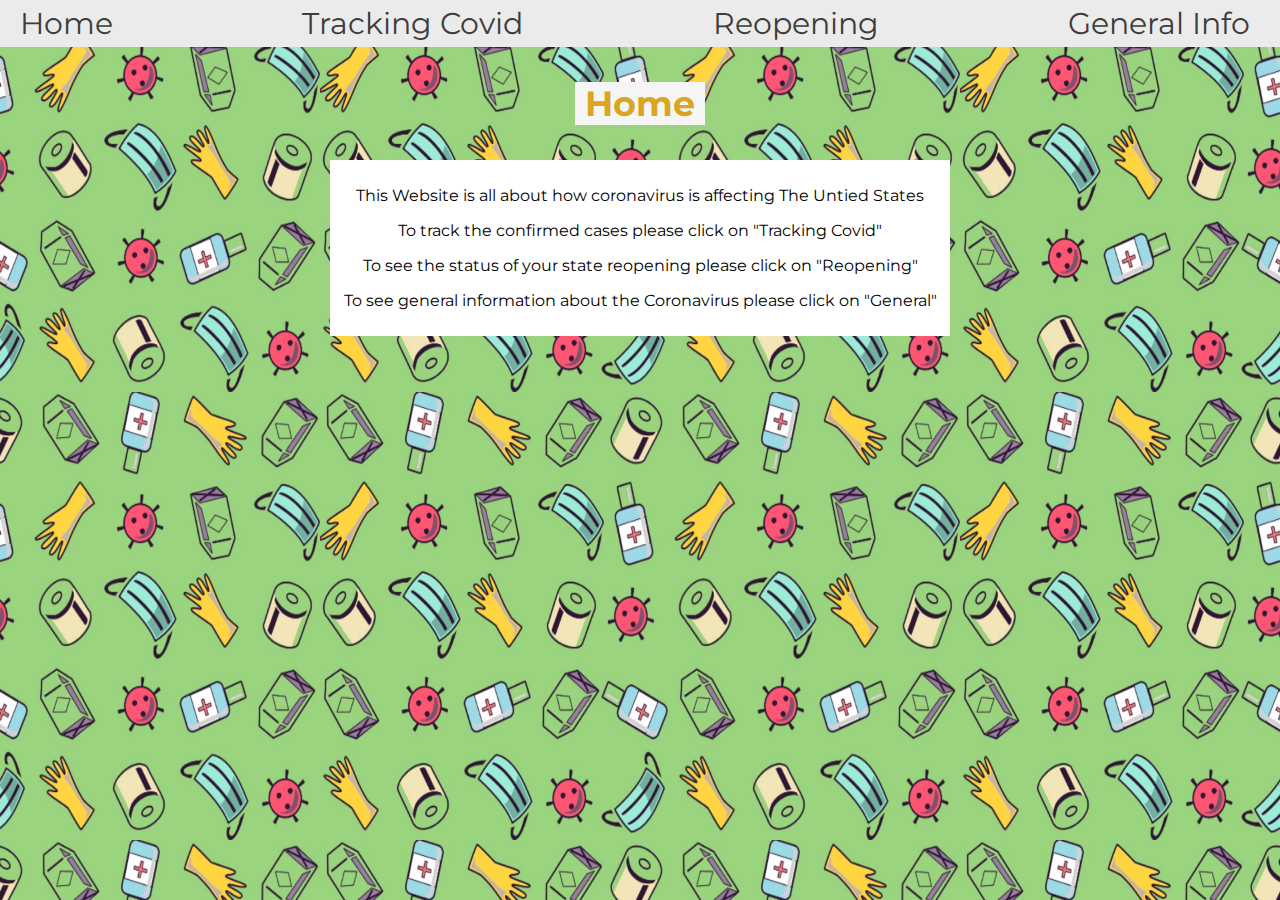
<file: index.html>
<!DOCTYPE html>
<html>
<head>
    <link rel="stylesheet" href="lib/style.css">
    <link href="https://fonts.googleapis.com/css2?family=Montserrat:wght@300&display=swap" rel="stylesheet">
    <title>Coronavirus Page</title>
    
</head>
<body>
    <div class="menu">
        <div class="options">
            <div>
                <a href="index.html" class="option">Home</a>
            </div>
            
            <div>
                <a href="tracking.html" class="option">Tracking Covid</a>
            </div>
            
            <div>
                <a href="reopen.html" class="option">Reopening</a>
            </div>
            
            <div>
                <a href="general.html" class="option">General Info</a>
            </div>
  
        </div>
    </div>
    <div class="topSection">
        <h3>Home</h3>
    </div>
    <div class="box">
        <p>This Website is all about how coronavirus is affecting The Untied States</p>
        <p>To track the confirmed cases please click on "Tracking Covid"</p>
        <p>To see the status of your state reopening please click on "Reopening"</p>
        <p>To see general information about the Coronavirus please click on "General"</p>
    </div>
</body>
</html>
</file>
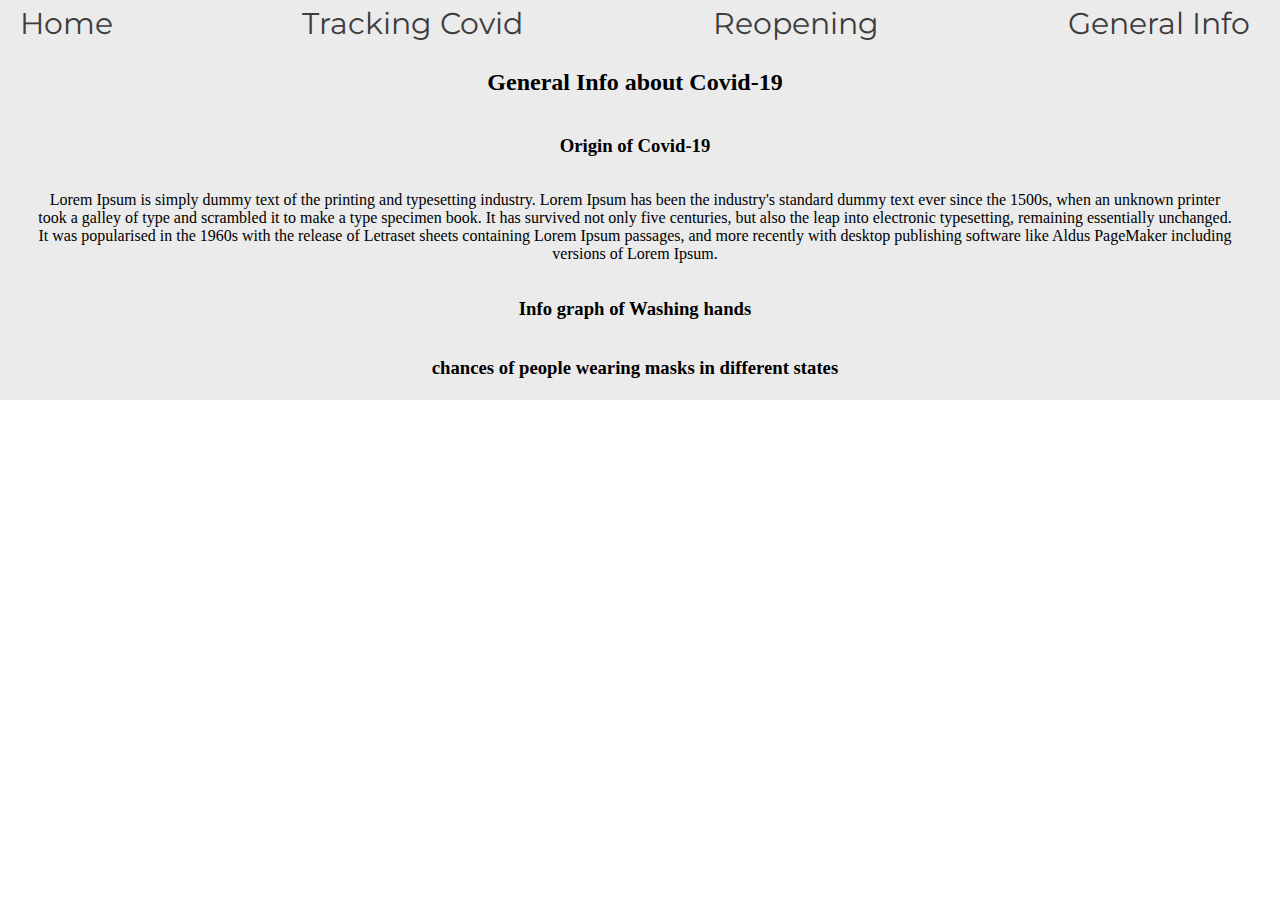
<file: general.html>
<!DOCTYPE html>
<html>
<head>
    <link rel="stylesheet" href="lib/general.css">
    <link href="https://fonts.googleapis.com/css2?family=Montserrat:wght@300&display=swap" rel="stylesheet">
    <title>Coronavirus Page</title>
</head>
<body>
    <div class="menu">
        <div class="options">
            <div>
                <a href="index.html" class="option">Home</a>
            </div>
            <div>
                <a href="tracking.html" class="option">Tracking Covid</a>
            </div>
            <div>
                <a href="reopen.html" class="option">Reopening</a>
            </div>
            <div>
                <a href="general.html" class="option">General Info</a>
            </div>
        </div>
        
    <div class="geninfo">
        <div class="gninfo">
            <div>
                <h2>General Info about Covid-19</h2>
            </div>
            <div>
                <h3>Origin of Covid-19</h3>
            </div>
            <div>
                <p>Lorem Ipsum is simply dummy text of the printing and typesetting industry.
                    Lorem Ipsum has been the industry's standard dummy text ever since the 1500s, when an unknown printer took a galley of type and scrambled it to make a type specimen book.
                    It has survived not only five centuries, but also the leap into electronic typesetting, remaining essentially unchanged.
                    It was popularised in the 1960s with the release of Letraset sheets containing Lorem Ipsum passages, and more recently with desktop publishing software like Aldus PageMaker including versions of Lorem Ipsum.</p>
            </div>
            <div>
                <h3>Info graph of Washing hands</h3>
            </div>
            <div>
                <h3>chances of people wearing masks in different states</h3>
            </div>
        </div>
    </div>
</body>
</html>
</file>
<file: lib/style.css>
@media(max-width:580px) {
    .mainPageImages {
        flex-direction: column;
    }
    .midSection {
        display: flex;
        flex-direction: column;
    }
    .midSection img {
        width: 100%;
    }
    body {
        background-position: center;
    }
}
.menu {
    background-color:rgb(235, 235, 235);
    padding-left: 20px;
    padding-right: 30px;
}
.options {
    display: flex;
    flex-direction: row;
    justify-content: space-between;
    text-align: center;
    flex-wrap: nowrap;
    padding-top: 5px;
    padding-bottom: 5px;
}
.option {
    text-decoration: none;
    color: rgb(61, 61, 61);
    font-family: 'Montserrat', sans-serif;
    font-size: 30px;
}
body{
    background-image: url("/images/background.jpg");
    background-size: 640px 448px;
    font-family: 'Montserrat', sans-serif;
    background-position: center;
    margin: 0px;
}

h3 {
    background-color: whitesmoke;
}
.topSection {
    margin:auto;
    text-align: center;
    background-color: white;
    color:goldenrod;
    font-size: 30px;
    width: 130px;
}
.box {
    margin:auto;
    text-align: center;
    background-color: white;
    width: 600px;
    padding: 10px;
}
/*.intro {
    display: flex;
    flex-direction: column;
    justify-content: flex-end;
    text-align: center;
    height: 75vh;
    color:goldenrod;
    padding-bottom: 30px;
}
.mainPage {
    display: flex;
    justify-content: center;
    flex-direction: column;
    text-align: center;
    background-color:whitesmoke;
    padding:30px;
}
.mainPageImages {
    display: flex;
    justify-content: space-around;
}
.mainPageImages img {
    width: 100%;
}
.topSection {
    text-align: center;
    font-size: 30px;
    color: goldenrod;
}
.midSection {
    display:flex;
}
.infoSection {
    display: flex;
    flex-direction: column;
    padding-right: 20px;
    padding-left: 20px;
    font-size: 25px;
}
.gray {
    background-color: rgb(61, 61, 61);
    padding: 20px;
    color: white;
    padding: 30px;

}
.white {
    background-color: whitesmoke;
    padding: 20px;
    color: rgb(61,61,61);
    padding: 30px;
}
.imgSection {
    width: 33%;
    height: 33%;
}*/
</file>
<file: lib/general.css>
.menu {
    background-color:rgb(235, 235, 235);
    padding-left: 20px;
    padding-right: 30px;
}
.options {
    display: flex;
    flex-direction: row;
    justify-content: space-between;
    text-align: center;
    flex-wrap: nowrap;
    padding-top: 5px;
    padding-bottom: 5px;
}

.option {
    text-decoration: none;
    color: rgb(61, 61, 61);
    font-family: 'Montserrat', sans-serif;
    font-size: 30px;
}
.gninfo{
    text-decoration: none;
    display: flex;
    flex-direction: column;
    justify-content: space-between;
    text-align: center;
    flex-wrap: nowrap;
    padding-top: 2px;
    padding-bottom: 2px;
    padding-left: 15px;
    padding-right: 15px;
    margin: 0px;
}
.genbox{
    text-decoration: none;
    color: goldenrod;
    font-size: 30px;

}
.genorbox{
    text-decoration: none;
    background-color: limegreen;
    font-size: 15px;
    border-radius: 10px;
    border: solid;
    margin-bottom: 10px;

}
.genwashbox{
    border-radius: 10px;
    border: solid;
    margin-bottom: 10px;
}
.genmapbox{
    border-radius: 10px;
    border: solid;
    margin-bottom: 10px;
}
.genorinfo{
    text-decoration: underline;
    font-size: 25px;
}
.genwashinfo{
    text-decoration: underline;
    font-size: 25px;
}
.genmapinfo{
    text-decoration: underline;
    font-size: 25px;
}
.washyourhands{
    width: 1080px;
    height: 720px;
}
.genmap{
    width: 1080px;
    height: 720px;
}
body{
    margin:0px;
}
</file>
